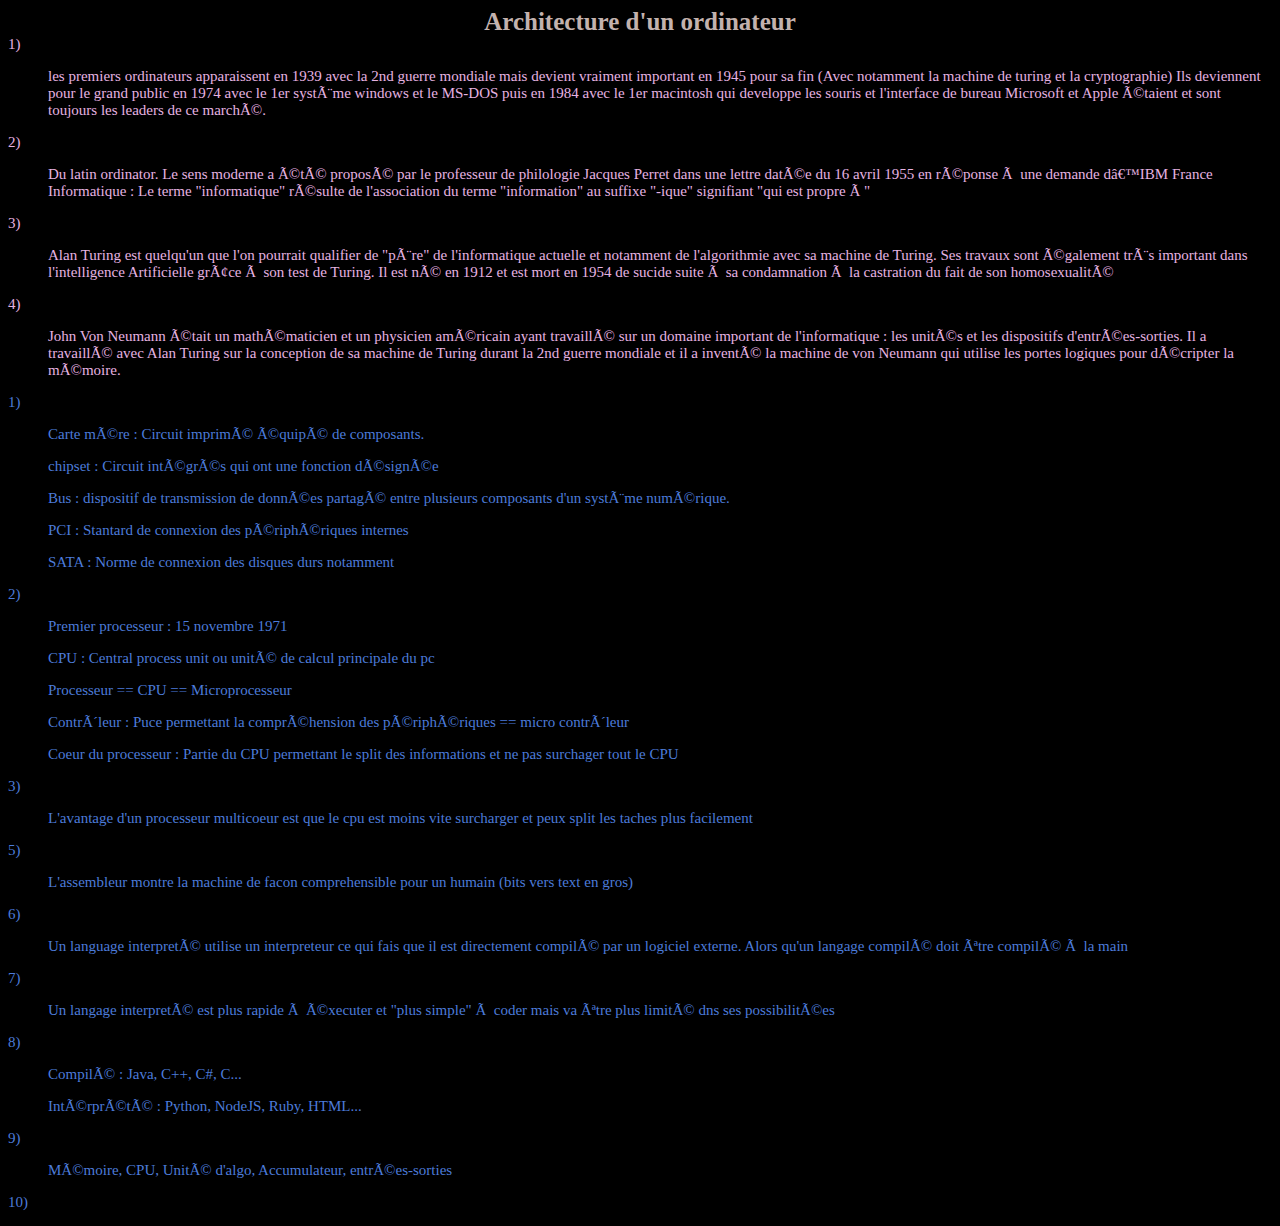
<file: Architecture d'un ordinateur/main.html>
<!DOCTYPE html>
<html lang="fr">
<link rel="stylesheet" href="style.css" type="text/css">
<head>
    <meta charset="US-ASCII">
    <title>Architecure d'un ordinateur</title>
</head>
<body>
    <div class="Title">
        <strong>Architecture d'un ordinateur</strong>
    </div>
    <div class="first">
        <div id="1">
            1) <ul>les premiers ordinateurs apparaissent en 1939 avec la 2nd guerre mondiale mais devient vraiment important en 1945 pour sa fin (Avec notamment la machine de turing et la cryptographie)
            Ils deviennent pour le grand public en 1974 avec le 1er système windows et le MS-DOS puis en 1984 avec le 1er macintosh qui developpe les souris et l'interface de bureau
            Microsoft et Apple étaient et sont toujours les leaders de ce marché.</ul>
        </div>
        <div id="2">
            2) <ul>Du latin ordinator. Le sens moderne a été proposé par le professeur de philologie Jacques Perret dans une lettre datée du 16 avril 1955 en réponse à une demande d’IBM France
            Informatique : Le terme "informatique" résulte de l'association du terme "information" au suffixe "-ique" signifiant "qui est propre à"</ul>
        </div>
        <div id="3">
            3) <ul>Alan Turing est quelqu'un que l'on pourrait qualifier de "père" de l'informatique actuelle et notamment de l'algorithmie avec sa machine de Turing.
            Ses travaux sont également très important dans l'intelligence Artificielle grâce à son test de Turing.
            Il est né en 1912 et est mort en 1954 de sucide suite à sa condamnation à la castration du fait de son homosexualité</ul>
        </div>
        <div id="4">
            4) <ul>John Von Neumann était un mathématicien et un physicien américain ayant travaillé sur un domaine important de l'informatique : les unités et les dispositifs d'entrées-sorties.
            Il a travaillé avec Alan Turing sur la conception de sa machine de Turing durant la 2nd guerre mondiale et il a inventé la machine de von Neumann qui utilise les portes logiques pour décripter la mémoire.
            </ul>
        </div>
    </div>
    <div class="second">
        <div id="1second">
            1) <ul>Carte mére : Circuit imprimé équipé de composants.</ul>
            <ul>chipset : Circuit intégrés qui ont une fonction désignée</ul>
            <ul> Bus : dispositif de transmission de données partagé entre plusieurs composants d'un système numérique.</ul>
            <ul> PCI : Stantard de connexion des périphériques internes</ul>
            <ul> SATA : Norme de connexion des disques durs notamment</ul>

        </div>
            <div id="2second">
                2) <ul>Premier processeur : 15 novembre 1971</ul>
                <ul>CPU : Central process unit ou unité de calcul principale du pc</ul>
                <ul>Processeur == CPU == Microprocesseur</ul>
                <ul>Contrôleur : Puce permettant la compréhension des périphériques == micro contrôleur</ul>
                <ul>Coeur du processeur : Partie du CPU permettant le split des informations et ne pas surchager tout le CPU</ul>
            </div>
            <div id="3second">
                3) <ul>L'avantage d'un processeur multicoeur est que le cpu est moins vite surcharger et peux split les taches plus facilement</ul>
            </div>
            <div id="5second">
                5) <ul>L'assembleur montre la machine de facon comprehensible pour un humain (bits vers text en gros)</ul>
            </div>
            <div id="6second">
                6) <ul>Un language interpreté utilise un interpreteur ce qui fais que il est directement compilé par un logiciel externe.
                Alors qu'un langage compilé doit être compilé à la main</ul>
            </div>
            <div id="7second">
                7) <ul>Un langage interpreté est plus rapide à éxecuter et "plus simple" à coder mais va être plus limité dns ses possibilitées</ul>
            </div>
            <div id="8second">
                8) <ul>Compilé : Java, C++, C#, C...</ul>
                <ul>Intérprété : Python, NodeJS, Ruby, HTML...</ul>
            </div>
            <div id="9second">
                9) <ul>Mémoire, CPU, Unité d'algo, Accumulateur, entrées-sorties</ul>
            </div>
            <div id="10second">
                10) <ul></ul>
            </div>
        </div>
</body>
</html>
</file>
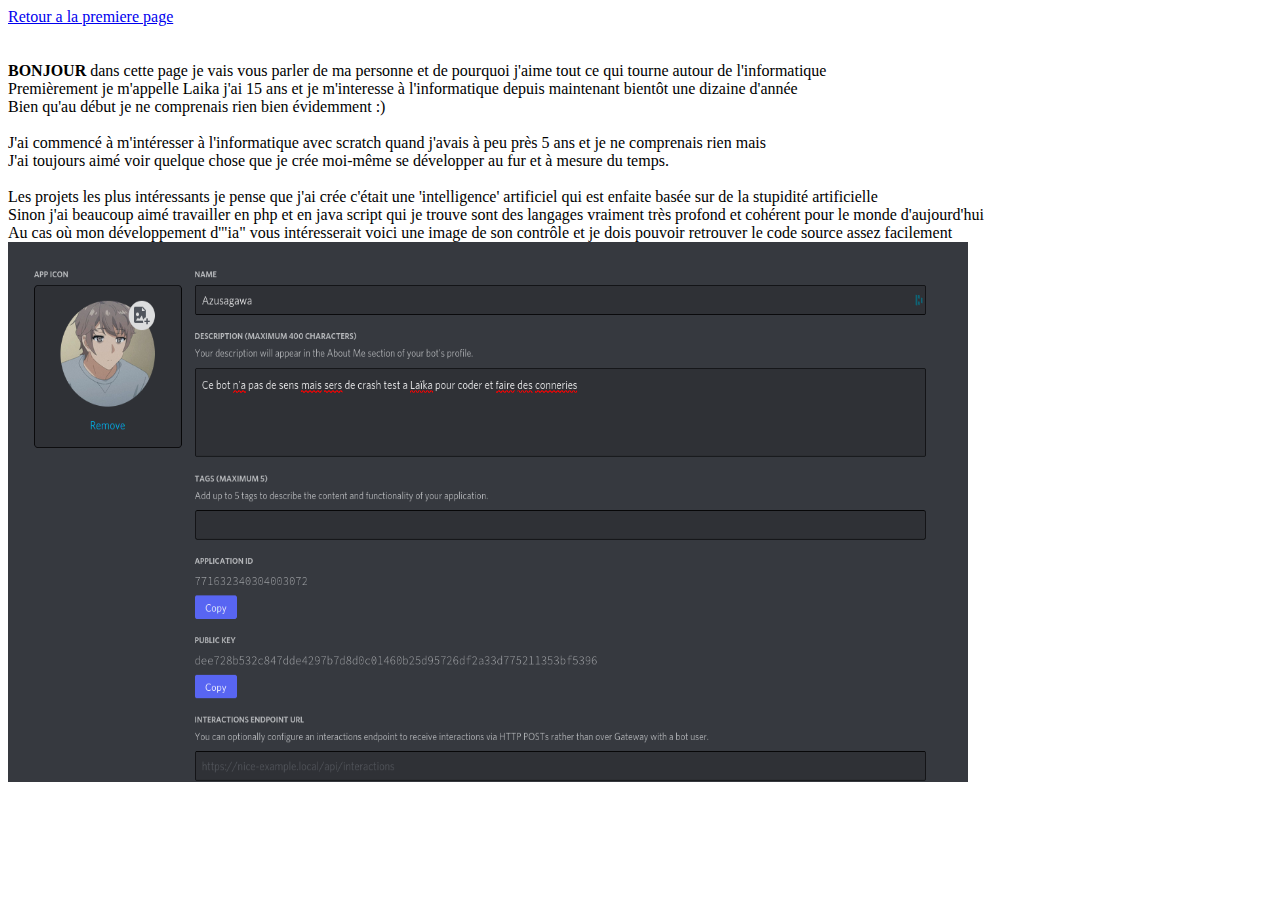
<file: dev web/page annex/laika.html>
<!DOCTYPE html>
<html lang="fr">
<head>
    <link href="../style.css" type="text/css" rel="stylesheet" media="all">
    <meta charset="UTF-8">
    <title>NSI/Laika</title>
</head>
<body>
    <div class="back">
        <a href="../main.html">Retour a la premiere page</a>
    </div>
    <br> <br>
    <div class="presentation">
        <div id="generalL">
            <strong>BONJOUR</strong> dans cette page je vais vous parler de ma personne et de pourquoi j'aime tout ce qui tourne autour de l'informatique <br>
            Premièrement je m'appelle Laika j'ai 15 ans et je m'interesse à l'informatique depuis maintenant bientôt une dizaine d'année <br>
            Bien qu'au début je ne comprenais rien bien évidemment :) <br>
        </div>
        <div id="whyDoILikeL">
            <br> J'ai commencé à m'intéresser à l'informatique avec scratch quand j'avais à peu près 5 ans et je ne comprenais rien mais <br>
            J'ai toujours aimé voir quelque chose que je crée moi-même se développer au fur et à mesure du temps. <br>
            <br> Les projets les plus intéressants je pense que j'ai crée c'était une 'intelligence' artificiel qui est enfaite basée sur de la stupidité artificielle <br>
            Sinon j'ai beaucoup aimé travailler en php et en java script qui je trouve sont des langages vraiment très profond et cohérent pour le monde d'aujourd'hui <br>
        </div>
        <div id="azusagawa">
            Au cas où mon développement d'"ia" vous intéresserait voici une image de son contrôle et je dois pouvoir retrouver le code source assez facilement <br>
            <img src="../image/Azusagawa.png" width="960" height="540">
        </div>
    </div>
</body>
</html>
</file>
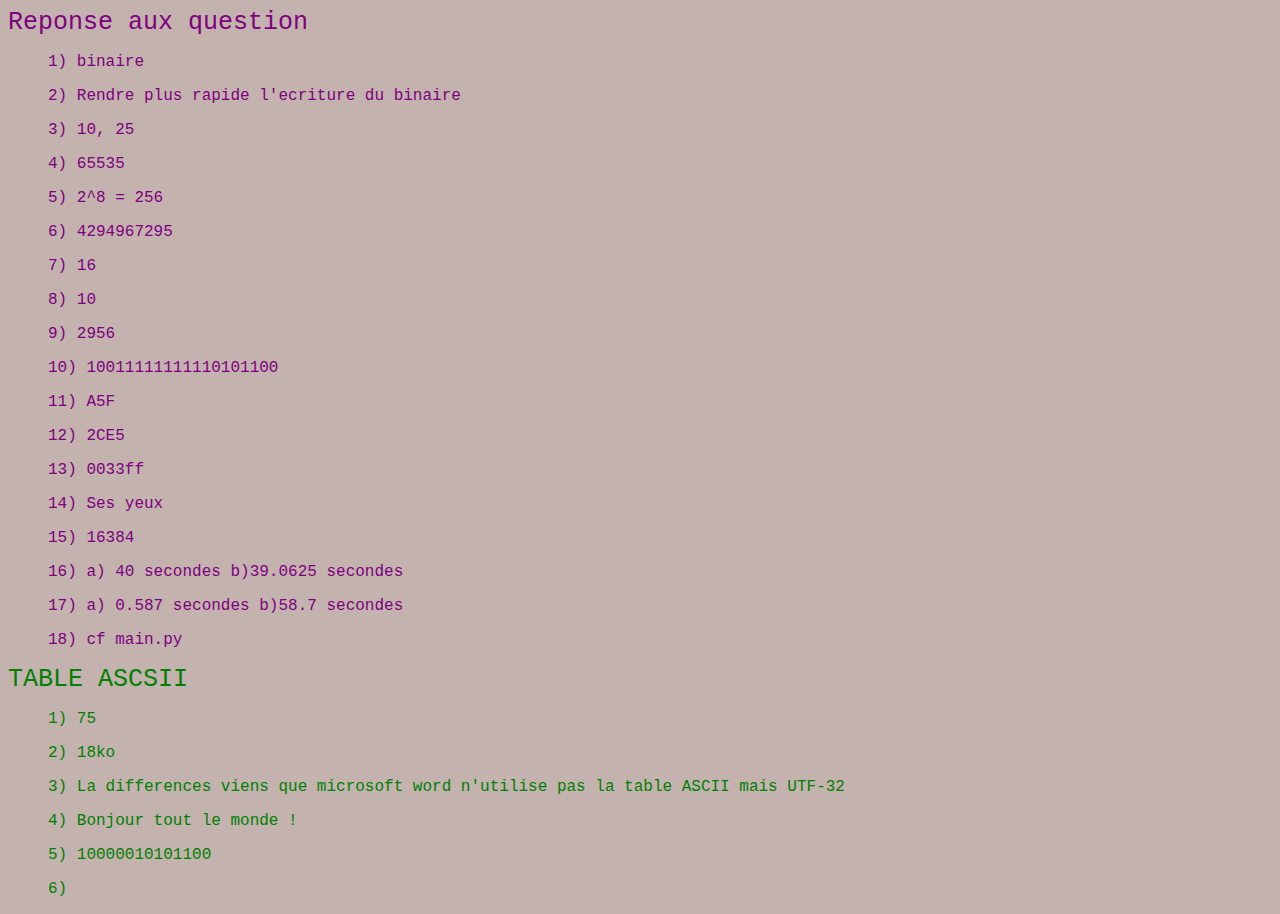
<file: Numeration/html/note.html>
<!DOCTYPE html>
<html lang="fr">
<head>
    <title>La numeration</title>
</head>
<body>
    <link rel="stylesheet" type="text/css" href="index.css">
    <div class="Exercice1">
        <div id="strong">Reponse aux question</div>
        <ul>1) binaire</ul>
        <ul>2) Rendre plus rapide l'ecriture du binaire</ul>
        <ul>3) 10, 25</ul>
        <ul>4) 65535</ul>
        <ul>5) 2^8 = 256</ul>
        <ul>6) 4294967295</ul>
        <ul>7) 16</ul>
        <ul>8) 10</ul>
        <ul>9) 2956</ul>
        <ul>10) 10011111111110101100</ul>
        <ul>11) A5F</ul>
        <ul>12) 2CE5</ul>
        <ul>13) 0033ff</ul>
        <ul>14) Ses yeux</ul>
        <ul>15) 16384</ul>
        <ul>16) a) 40 secondes b)39.0625 secondes </ul>
        <ul>17) a) 0.587 secondes b)58.7 secondes </ul>
        <ul>18) cf main.py</ul>
    </div>
    <div class="ASCII">
        <div id="strong2">TABLE ASCSII</div>
        <ul>1) 75</ul>
        <ul>2) 18ko</ul>
        <ul>3) La differences viens que microsoft word n'utilise pas la table ASCII mais UTF-32</ul>
        <ul>4) Bonjour tout le monde !</ul>
        <ul>5) 10000010101100</ul>
        <ul>6) </ul>
    </div>
</body>
</html>
</file>
<file: Architecture d'un ordinateur/style.css>
html{
    font-size: 12px;
    background-color: #000000;
    color: #c3b2ae;
}
.Title{
    font-size: 25px;
    text-align: center;
}
#1{
    font-style: normal;
    color:#c3b2ae;
    font-size: 15px;
}
#2{
    font-size: 15px;
    color:#c3b2ae;
}
#3{
    font-size:15px;
    color:green;
}
#4{
    font-size: 15px;
}
.first{
    font-size: 15px;
    color: #e6b3e1;
}
.second{
    font-size: 15px;
    color: #4c7bd9;
}
</file>
<file: dev web/style.css>
#html {
    background-color : #323232;
}
</file>
<file: Numeration/html/index.css>
html{
    color:#ffffff;
    background-color: #c3b2ae;
}
.Exercice1{
    color:purple;
    font-family: "Liberation Mono";
}
.ASCII{
    color: green;
    font-family: "Liberation Mono";
}
#strong{
    font-size:25px;
}
#strong2{
    font-size:25px;
}
</file>
